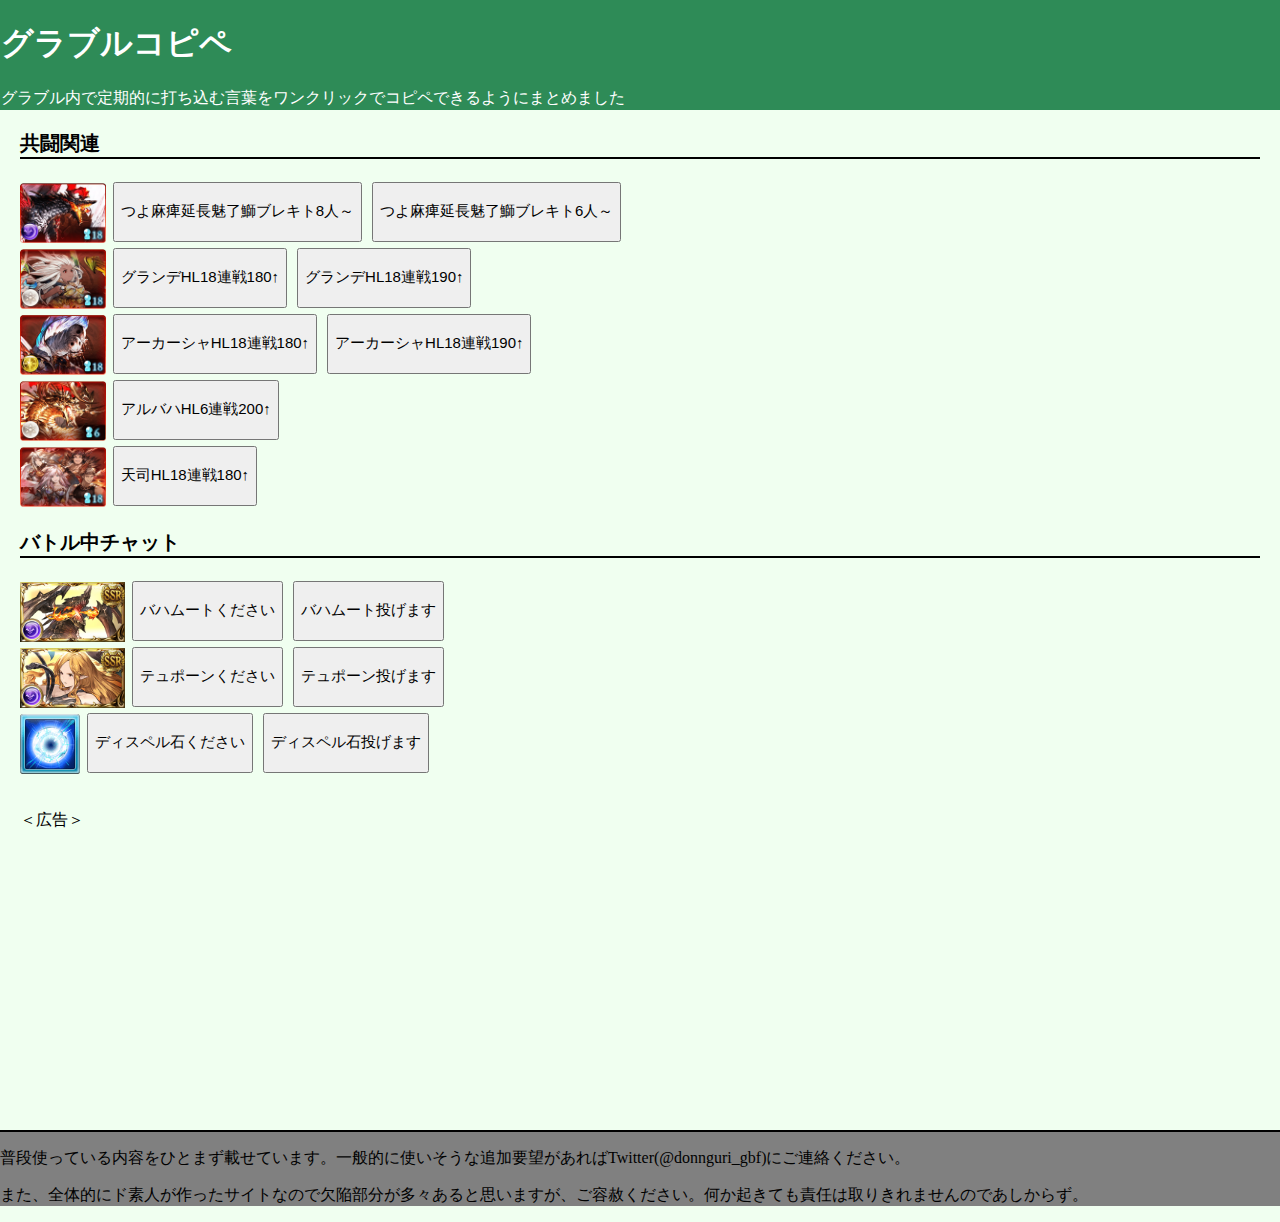
<file: index.html>
<!DOCTYPE html>
<html lang="ja">
	<head>
		<meta charset="utf-8">
		<title>グラブルコピペ</title>
		<meta name="description" content="グラブルコピペ">
		<meta name="keywords" content="グラブル,グランブルーファンタジー,GranblueFantasy">
		<link rel="stylesheet" href="stylesheet.css">
		<!--[if lt IE 9]>
		<script src="http://html5shiv.googlecode.com/svn/trunk/html5.js"></script>
		<script src="http://css3-mediaqueries-js.googlecode.com/svn/trunk/css3-mediaqueries.js"></script>
		<![endif]--><!DOCTYPE html>
        <script src="script.js"></script>
        <link rel="shortcut icon" href="donguri.ico">
	</head>

	<body>
		<!----- ヘッダー ----->
		<header>
            <h1>グラブルコピペ</h1>
            <a>グラブル内で定期的に打ち込む言葉をワンクリックでコピペできるようにまとめました</a>

        </header>
		<!----- ヘッダー END ----->
		
		<!----- メインコンテンツ ----->
        <div class="main">
            <div>
                <h3>共闘関連</h3>
                <img src="images/301061.png" alt="">
                <input type="button" value="つよ麻痺延長魅了鰤ブレキト8人～" onclick="copy(this.value)">
                <input type="button" value="つよ麻痺延長魅了鰤ブレキト6人～" onclick="copy(this.value)">
                <br>
                <img src="images/305161.png" alt="">
                <input type="button" value="グランデHL18連戦180↑" onclick="copy(this.value)">
                <input type="button" value="グランデHL18連戦190↑" onclick="copy(this.value)">
                <br>
                <img src="images/303251.png" alt="">
                <input type="button" value="アーカーシャHL18連戦180↑" onclick="copy(this.value)">
                <input type="button" value="アーカーシャHL18連戦190↑" onclick="copy(this.value)">
                <br>
                <img src="images/303141.png" alt="">
                <input type="button" value="アルバハHL6連戦200↑" onclick="copy(this.value)">
                <br>
                <img src="images/303291.png" alt="">
                <input type="button" value="天司HL18連戦180↑" onclick="copy(this.value)">

            </div>
            <div>
                <h3>バトル中チャット</h3>
                <img src="images/2040003000_02.jpg" alt="">
                <input type="button" value="バハムートください" onclick="copy(this.value)">
                <input type="button" value="バハムート投げます" onclick="copy(this.value)">
                <br>
                <img src="images/2040180000.jpg" alt="">
                <input type="button" value="テュポーンください" onclick="copy(this.value)">
                <input type="button" value="テュポーン投げます" onclick="copy(this.value)">
                <br>
                <img src="images/58_4.png" alt="">
                <input type="button" value="ディスペル石ください" onclick="copy(this.value)">
                <input type="button" value="ディスペル石投げます" onclick="copy(this.value)">
            </div>
            <br>
            <p>＜広告＞</p>
            <!-- admax -->
            <script src="https://adm.shinobi.jp/s/cd75a6570fdab45188c9acde89859362"></script>
            <!-- admax -->
        </div>

		<!----- メインコンテンツ END ----->
		
		<!----- フッター ----->
		<footer>
            <div class="message">
                <p>普段使っている内容をひとまず載せています。一般的に使いそうな追加要望があればTwitter(@donnguri_gbf)にご連絡ください。</p>
                <p>また、全体的にド素人が作ったサイトなので欠陥部分が多々あると思いますが、ご容赦ください。何か起きても責任は取りきれませんのであしからず。</p>
            </div>
        </footer>
		<!----- フッター END ----->
	</body>
</html>
</file>
<file: stylesheet.css>
@charset "UTF-8";
body{
    background-color: honeydew;
    margin:0px auto;
}


header{
    background-color:seagreen;
    color: white;
    margin-top: 0px;
    border:solid 1px seagreen;
}

.main{
    height: 1000px;
    padding:0px 20px;
}

img{
    height: 60px;
    vertical-align: middle;
}

h3{
    font-size: 20px;
    border-bottom:solid 2px black;
}

input{
    font-size: 15px;
    margin:3px;
    height: 60px;
}

footer{
    background-color:gray;
    border-top:double 2px black;
    margin:0px;
}
</file>
